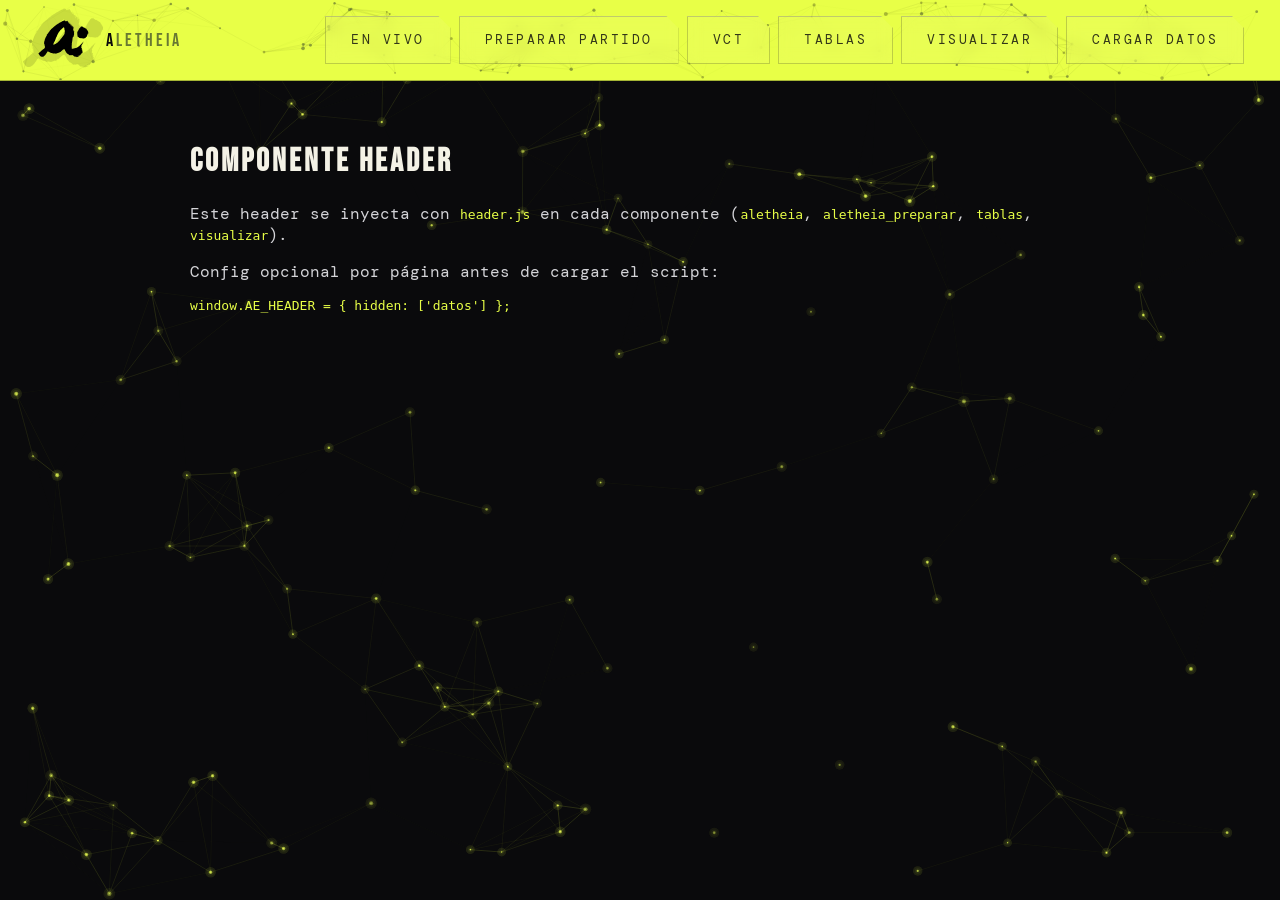
<file: header/index.html>
<!DOCTYPE html>
<html lang="es">

<head>
    <meta charset="UTF-8" />
    <meta name="viewport" content="width=device-width, initial-scale=1.0" />
    <title>ALETHEIA — Header</title>
    <link rel="icon" type="image/svg+xml" href="../comun/ALETHEIA_ico.svg" />
    <link rel="preconnect" href="https://fonts.googleapis.com" />
    <link rel="preconnect" href="https://fonts.gstatic.com" crossorigin />
    <!-- Fuentes sin bloquear el render: se precargan y se aplican de forma
         asíncrona (media=print + onload). Hay fallback <noscript>. -->
    <link rel="preload" as="style" href="https://fonts.googleapis.com/css2?family=Bebas+Neue&family=DM+Mono:wght@300;400;500&display=swap" />
    <link rel="stylesheet" media="print" onload="this.media='all'" href="https://fonts.googleapis.com/css2?family=Bebas+Neue&family=DM+Mono:wght@300;400;500&display=swap" />
    <noscript>
        <link rel="stylesheet" href="https://fonts.googleapis.com/css2?family=Bebas+Neue&family=DM+Mono:wght@300;400;500&display=swap" />
    </noscript>
    <link rel="stylesheet" href="../comun/theme.min.css?v=00289f60" />
    <link rel="stylesheet" href="header.min.css?v=ac18a586" />
    <style>
        body {
            margin: 0;
            background: var(--bg);
            color: var(--txt);
            font-family: var(--mono);
        }

        main {
            padding: 40px;
            max-width: 900px;
            margin: 0 auto;
        }

        h1 {
            font-family: var(--display);
            letter-spacing: 3px;
        }

        code {
            color: var(--accent);
        }
    </style>
</head>

<body>
    <!-- Componente HEADER reutilizable (página de demostración).
         Para usarlo en cualquier componente:
             <link rel="stylesheet" href="header.min.css?v=ac18a586" />
             <div id="aeHeaderMount"></div>
             <script src="header.min.js?v=91585dc7"></script>
         El script inyecta el marcado y marca el nav activo según la ruta. -->
    <div id="aeHeaderMount"></div>

    <main>
        <h1>Componente HEADER</h1>
        <p>Este header se inyecta con <code>header.js</code> en cada componente
            (<code>aletheia</code>, <code>aletheia_preparar</code>, <code>tablas</code>,
            <code>visualizar</code>).</p>
        <p>Config opcional por página antes de cargar el script:</p>
        <pre><code>window.AE_HEADER = { hidden: ['datos'] };</code></pre>
    </main>

    <script src="header.min.js?v=91585dc7"></script>
    <script src="header-nodes.min.js?v=7ba3f0ee"></script>
</body>

</html>
</file>
<file: comun/theme.min.css>
:root{--bg:#0A0A0C;--panel:#222228;--panel-v:#1C2412;--g1:#4C5C2D;--g2:#788428;--g3:#B0C138;--accent:#E8FF47;--txt-2:#B8BCA8;--txt:#D4D4D8;--txt-1:#F4F2E6;--ok:var(--g3);--warn:var(--mid);--mid:#FB923C;--bad:#FF4757;--info:var(--txt-2);--agent:var(--txt-2);--surface:var(--panel);--surface2:color-mix(in srgb,var(--panel) 72%,var(--bg));--surface3:color-mix(in srgb,var(--panel) 60%,var(--bg));--panel-hover:color-mix(in srgb,var(--panel) 85%,var(--txt-2));--text:var(--txt);--text-dim:var(--txt-2);--dim:var(--txt-2);--title:var(--txt-1);--green:var(--ok);--orange:var(--mid);--red:var(--bad);--blue:var(--info);--purple:var(--agent);--accent2:var(--bad);--border:color-mix(in srgb,var(--panel) 80%,var(--txt-2));--border-soft:color-mix(in srgb,var(--panel) 90%,var(--txt-2));--border-strong:color-mix(in srgb,var(--panel) 55%,var(--txt-2));--card-grad:linear-gradient(180deg,var(--panel) 0%,color-mix(in srgb,var(--panel) 78%,var(--bg)) 100%);--hero-grad:linear-gradient(135deg,color-mix(in srgb,var(--panel) 86%,var(--bg)) 0%,var(--panel) 55%,var(--bg) 100%);--glow-accent:0 0 24px color-mix(in srgb,var(--accent) 18%,transparent);--shadow-card:0 10px 30px color-mix(in srgb,var(--bg) 55%,transparent);--mono:'DM Mono',monospace;--display:'Bebas Neue',sans-serif;--ae-header-h:80px;color-scheme:dark}.ae-nodes-bg{position:fixed;inset:0;z-index:0;display:block;width:100%;height:100%;pointer-events:none;opacity:.9;contain:strict;will-change:transform}html{scroll-behavior:smooth;background:var(--bg)}body{background:var(--bg);color:var(--txt)}main{position:relative;z-index:1}h1,h2,h3,h4,h5,h6{color:var(--txt-1)}a{color:var(--info)}::selection{background:color-mix(in srgb,var(--accent) 30%,transparent);color:var(--txt-1)}*{scrollbar-width:thin;scrollbar-color:var(--border) var(--bg)}*::-webkit-scrollbar{width:8px;height:8px}*::-webkit-scrollbar-track{background:var(--bg)}*::-webkit-scrollbar-thumb{background:var(--border);border:2px solid var(--bg);border-radius:8px}*::-webkit-scrollbar-thumb:hover{background:color-mix(in srgb,var(--panel) 55%,var(--txt-2))}:focus-visible{outline:2px solid var(--accent);outline-offset:2px}button:disabled,input:disabled,select:disabled,textarea:disabled,.btn-disabled{opacity:.45;cursor:not-allowed;filter:saturate(.5)}@media (prefers-reduced-motion:reduce){*,*::before,*::after{animation-duration:.01ms !important;animation-iteration-count:1 !important;transition-duration:.01ms !important;scroll-behavior:auto !important}}
</file>
<file: header/header.min.css>
.ae-header{position:sticky;top:0;z-index:100;display:flex;align-items:center;justify-content:space-between;gap:16px;padding:0 36px;height:var(--ae-header-h);overflow:hidden;isolation:isolate;border-bottom:1px solid color-mix(in srgb,var(--bg) 30%,transparent);background:var(--accent);color:var(--bg);font-family:var(--mono)}.ae-nodes{position:absolute;inset:0;z-index:0;display:block;width:100%;height:100%;pointer-events:none}.ae-header > *:not(.ae-nodes){position:relative;z-index:1}.ae-logo{display:inline-flex;align-items:center;gap:14px;font-family:var(--display);font-size:18px;letter-spacing:3px;color:var(--g1);text-decoration:none;white-space:nowrap;transition:color .2s,opacity .2s}.ae-logo:hover{color:var(--bg)}.ae-logo-mark{position:relative;display:inline-flex;align-items:center;justify-content:center;width:56px;height:56px;flex-shrink:0}.ae-logo-ghost{position:absolute;width:90px;height:90px;object-fit:contain;pointer-events:none;z-index:0;opacity:.13}.ae-logo-img{position:relative;z-index:1;width:56px;height:56px;object-fit:contain;filter:brightness(0);transition:filter .2s,transform .2s}.ae-logo:hover .ae-logo-img{filter:brightness(0) drop-shadow(0 0 10px color-mix(in srgb,var(--bg) 40%,transparent));transform:translateY(-1px) scale(1.04)}.ae-logo-word{color:color-mix(in srgb,var(--g1) 82%,var(--accent))}.ae-logo:hover .ae-logo-word{color:var(--bg)}.ae-logo-a{color:var(--bg)}.ae-logo:hover .ae-logo-a{color:var(--bg)}.ae-nav{display:flex;align-items:center;gap:8px;flex-wrap:wrap;justify-content:flex-end}.ae-btn{position:relative;padding:16px 26px;border:none;color:color-mix(in srgb,var(--bg) 82%,transparent);background:color-mix(in srgb,var(--txt-1) 7%,transparent);-webkit-backdrop-filter:blur(7px);backdrop-filter:blur(7px);box-shadow:inset 0 0 0 1px color-mix(in srgb,var(--bg) 20%,transparent),inset 0 1px 0 color-mix(in srgb,var(--txt-1) 32%,transparent);clip-path:polygon(0 0,calc(100% - 12px) 0,100% 12px,100% 100%,0 100%);text-decoration:none;font-family:var(--mono);font-size:12.5px;letter-spacing:2.5px;text-transform:uppercase;cursor:pointer;overflow:hidden;transition:color .18s,background .18s,filter .18s,box-shadow .25s;white-space:nowrap}.ae-btn::before{content:'';position:absolute;left:0;top:50%;width:3px;height:0;background:var(--bg);transform:translateY(-50%);transition:height .2s,background .2s,box-shadow .2s;z-index:1}.ae-btn::after{content:'';position:absolute;top:-30%;bottom:-30%;left:-55%;width:45%;background:linear-gradient(100deg,transparent,color-mix(in srgb,var(--accent) 55%,transparent) 50%,transparent);transform:skewX(-18deg);opacity:0;pointer-events:none;transition:transform .5s ease,opacity .15s}.ae-btn:hover{color:var(--accent);background:color-mix(in srgb,var(--bg) 84%,transparent);box-shadow:inset 0 0 18px color-mix(in srgb,var(--accent) 18%,transparent),inset 0 1px 0 color-mix(in srgb,var(--accent) 30%,transparent);filter:drop-shadow(0 0 3px color-mix(in srgb,var(--bg) 55%,transparent)) drop-shadow(0 0 12px color-mix(in srgb,var(--bg) 28%,transparent));text-shadow:0 0 6px color-mix(in srgb,var(--accent) 45%,transparent)}.ae-btn:hover::before{height:60%;background:var(--accent);box-shadow:0 0 8px color-mix(in srgb,var(--accent) 55%,transparent)}.ae-btn:hover::after{opacity:1;transform:skewX(-18deg) translateX(330%)}.ae-btn:focus-visible{outline:2px solid var(--bg);outline-offset:3px}.ae-btn:active{transform:translateY(1px)}.ae-btn.active{color:var(--accent);background:color-mix(in srgb,var(--bg) 90%,transparent);box-shadow:inset 0 0 26px color-mix(in srgb,var(--accent) 30%,transparent),inset 0 1px 0 color-mix(in srgb,var(--accent) 45%,transparent),inset 0 -2px 0 color-mix(in srgb,var(--accent) 85%,transparent);filter:drop-shadow(0 0 4px color-mix(in srgb,var(--bg) 60%,transparent)) drop-shadow(0 0 14px color-mix(in srgb,var(--bg) 32%,transparent));text-shadow:0 0 5px color-mix(in srgb,var(--accent) 65%,transparent),0 0 14px color-mix(in srgb,var(--accent) 35%,transparent)}.ae-btn.active::before{height:70%;background:var(--accent);box-shadow:0 0 9px color-mix(in srgb,var(--accent) 65%,transparent)}.ae-page-title{position:relative;z-index:2;text-align:center;font-family:var(--display);font-size:18px;letter-spacing:4px;color:var(--txt-2);padding:10px 16px;border-bottom:1px solid var(--border);background:color-mix(in srgb,var(--bg) 97%,transparent);transition:color .3s}.ae-page-title.active{color:var(--accent)}@media (max-width:1180px) and (min-width:821px){.ae-header{gap:10px;padding:0 20px}.ae-nav{gap:5px}.ae-btn{padding:13px 16px;font-size:10.5px;letter-spacing:1.5px}}@media (max-width:820px){.ae-header{height:auto;min-height:var(--ae-header-h);flex-direction:column;align-items:flex-start;padding:12px 20px}.ae-logo-mark{width:44px;height:44px}.ae-logo-img{width:44px;height:44px}.ae-logo-ghost{width:84px;height:84px}.ae-nav{justify-content:flex-start;gap:6px}.ae-btn{padding:13px 18px;font-size:11px;letter-spacing:1.5px}}
</file>
